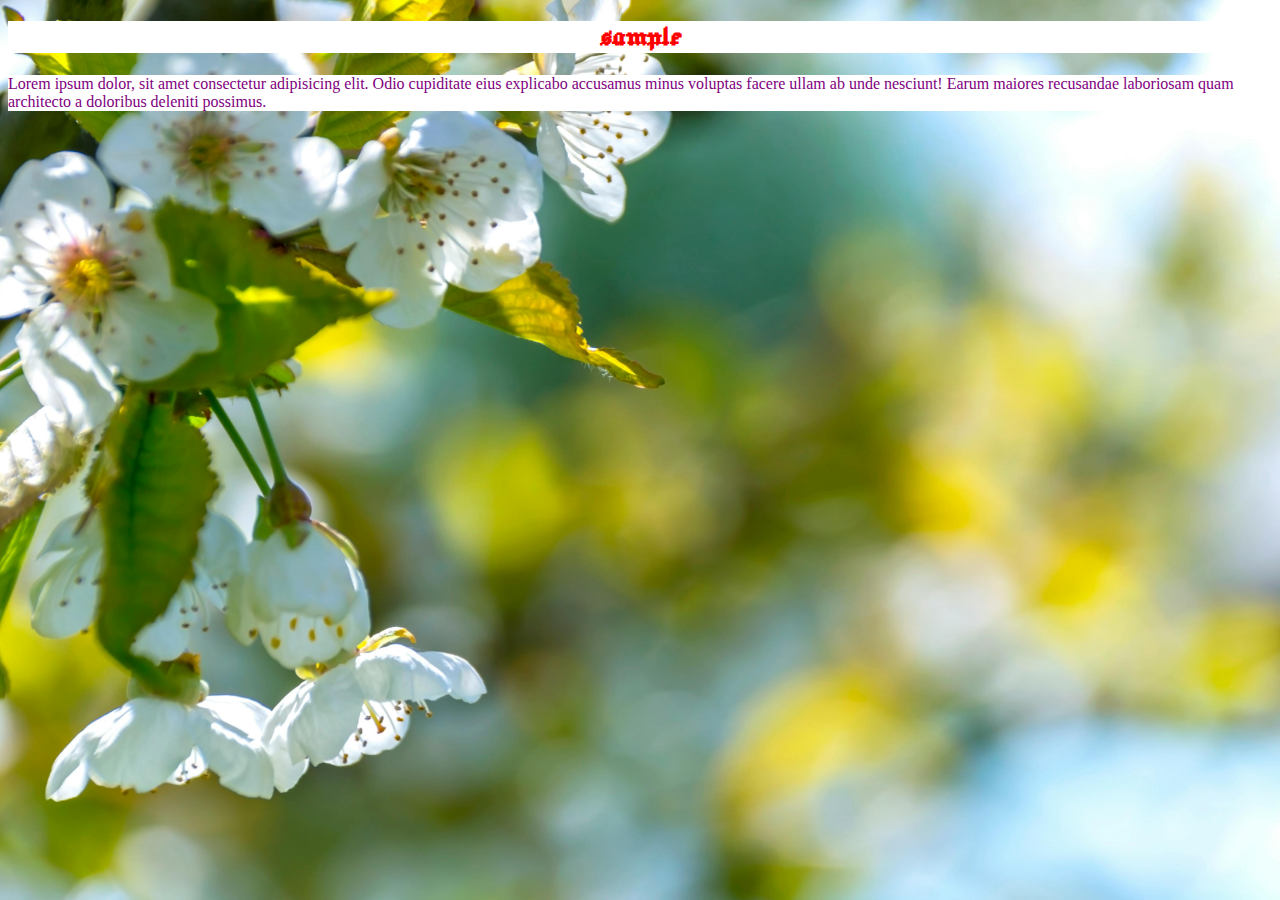
<file: index.html>
<!DOCTYPE html>
<html lang="en">

<head>
    <meta charset="UTF-8">
    <meta name="viewport" content="width=device-width, initial-scale=1.0">
    <title>Document</title>
    <style>
        body{
            background-image: url("/img/backgroung.jpg.jpg");
            background-position: center;
            background-size: cover;
            background-repeat: no-repeat;
            background-attachment: fixed;
        }
        h1{
            background-color:white;color:red;text-align: center;
            font-style: ;
        }
        p{
            background-color:white;color: purple;
        }
    </style>
    <link rel="stylesheet" href="css/style.css">
</head>

<body>
    <h1>sample</h1>
    <p>Lorem ipsum dolor, sit amet consectetur adipisicing elit. Odio cupiditate eius explicabo accusamus minus voluptas
        facere ullam ab unde nesciunt! Earum maiores recusandae laboriosam quam architecto a doloribus deleniti
        possimus.</p>
</body>

</html>
</file>
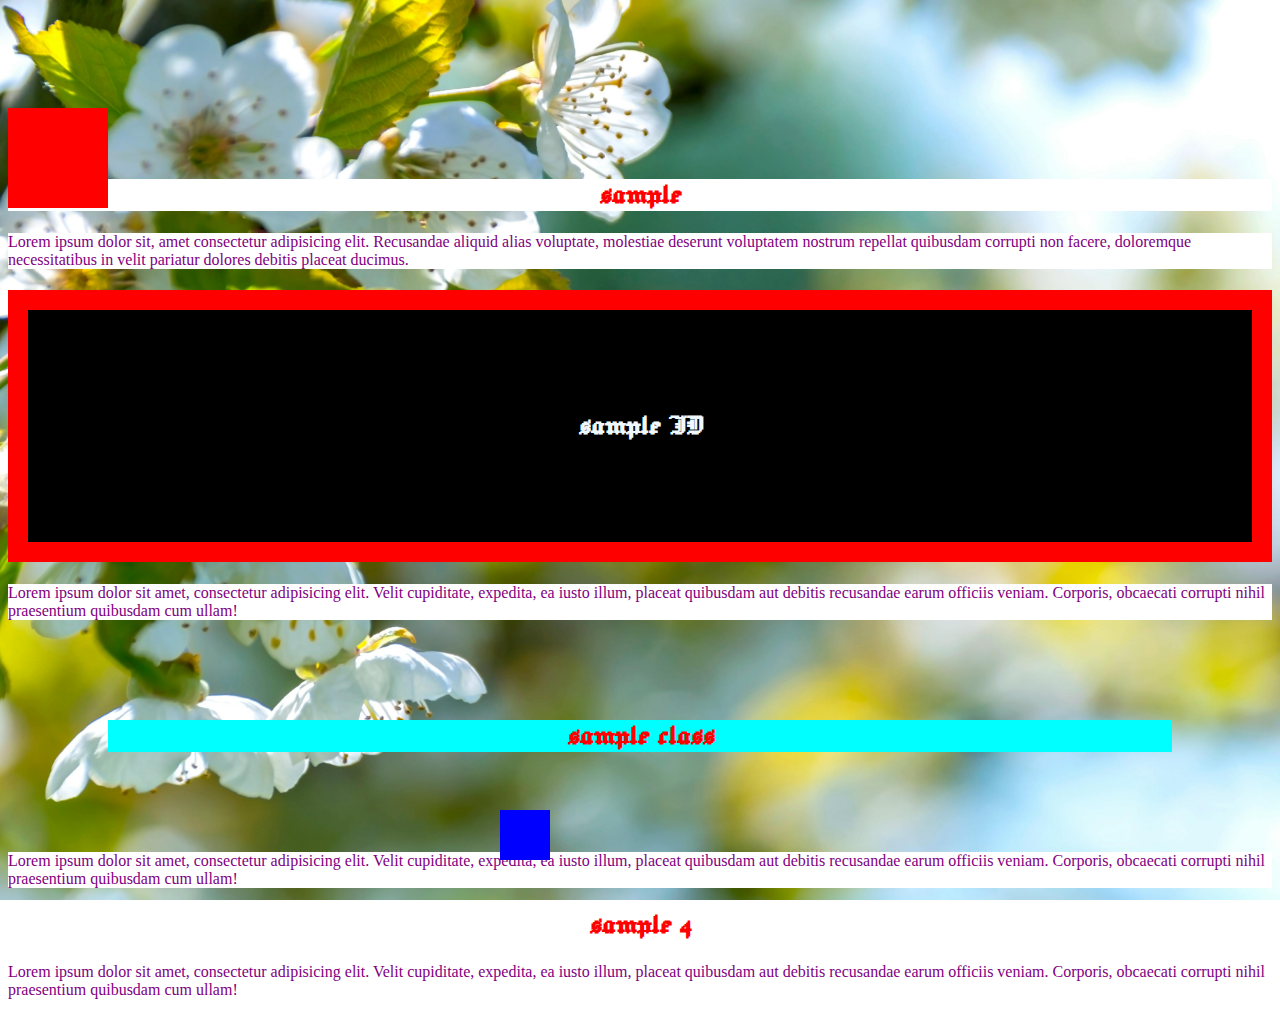
<file: sample.html>
<!DOCTYPE html>
<html lang="en">

<head>
    <meta charset="UTF-8">
    <meta name="viewport" content="width=device-width, initial-scale=1.0">
    <title>Document</title>
</head>
<link rel="stylesheet" href="css/style.css">

<body>
    <div class="box02"></div>
     <div class="box01"></div>
   
    <h1>sample</h1>
    <p>Lorem ipsum dolor sit, amet consectetur adipisicing elit. Recusandae aliquid alias voluptate, molestiae deserunt
        voluptatem nostrum repellat quibusdam corrupti non facere, doloremque necessitatibus in velit pariatur dolores
        debitis placeat ducimus.</p>
    <h1 id="sampleID">sample ID</h1>
    <p>Lorem ipsum dolor sit amet, consectetur adipisicing elit. Velit cupiditate, expedita, ea iusto illum, placeat
        quibusdam aut debitis recusandae earum officiis veniam. Corporis, obcaecati corrupti nihil praesentium quibusdam
        cum ullam!</p>
    <h1 class="sample_class">sample class</h1>
    <p>Lorem ipsum dolor sit amet, consectetur adipisicing elit. Velit cupiditate, expedita, ea iusto illum, placeat
        quibusdam aut debitis recusandae earum officiis veniam. Corporis, obcaecati corrupti nihil praesentium quibusdam
        cum ullam!</p>
    <h1>sample 4</h1>
    <p>Lorem ipsum dolor sit amet, consectetur adipisicing elit. Velit cupiditate, expedita, ea iusto illum, placeat
        quibusdam aut debitis recusandae earum officiis veniam. Corporis, obcaecati corrupti nihil praesentium quibusdam
        cum ullam!</p>
</body>

</html>
</file>
<file: css/style.css>
@import url('https://fonts.googleapis.com/css2?family=Jacquard+12&family=Poetsen+One&display=swap');
body {
    background-image: url("/img/backgroung.jpg.jpg");
    background-position: center;
    background-size: cover;
    background-repeat: no-repeat;
    background-attachment: fixed;
}

h1 {
    background-color: white;
    color: red;
    text-align: center;
    font-family: "Jacquard 12", system-ui;
}

p {
    background-color: white;
    color: purple;
}
#sampleID{
    background-color: black;
    color: aliceblue;
    text-align: center;
    padding: 100px;
    border: 20px solid red;
}
.sample_class{
    background-color: aqua;
    margin: 100px;
}
.box01{
    width: 50px;
    height: 50px;
    background-color: blue;
    position: sticky;
    top: 90%;
    left: 500px;
    z-index: 1;
}

.box02{
    width: 100px;
    height: 100px;
    background-color: red;
    position: relative;
    top: 100px;
}
</file>
